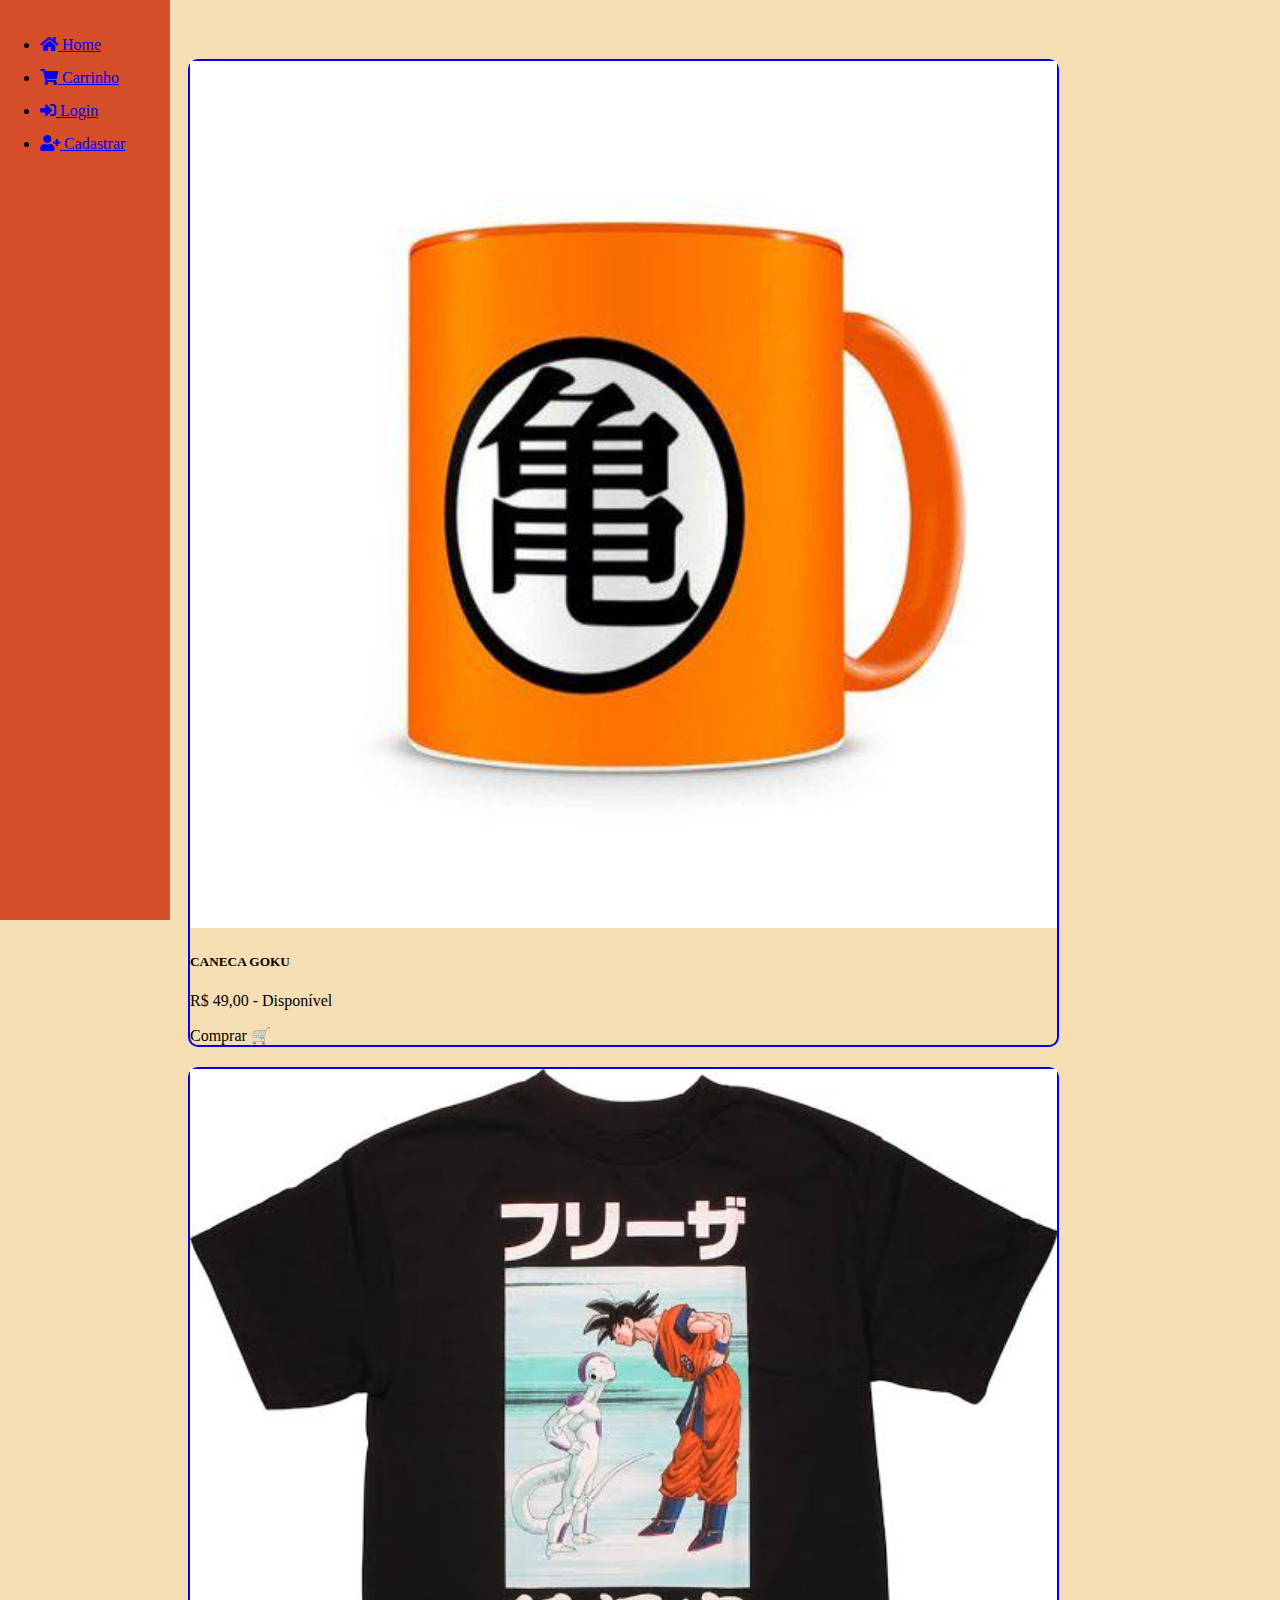
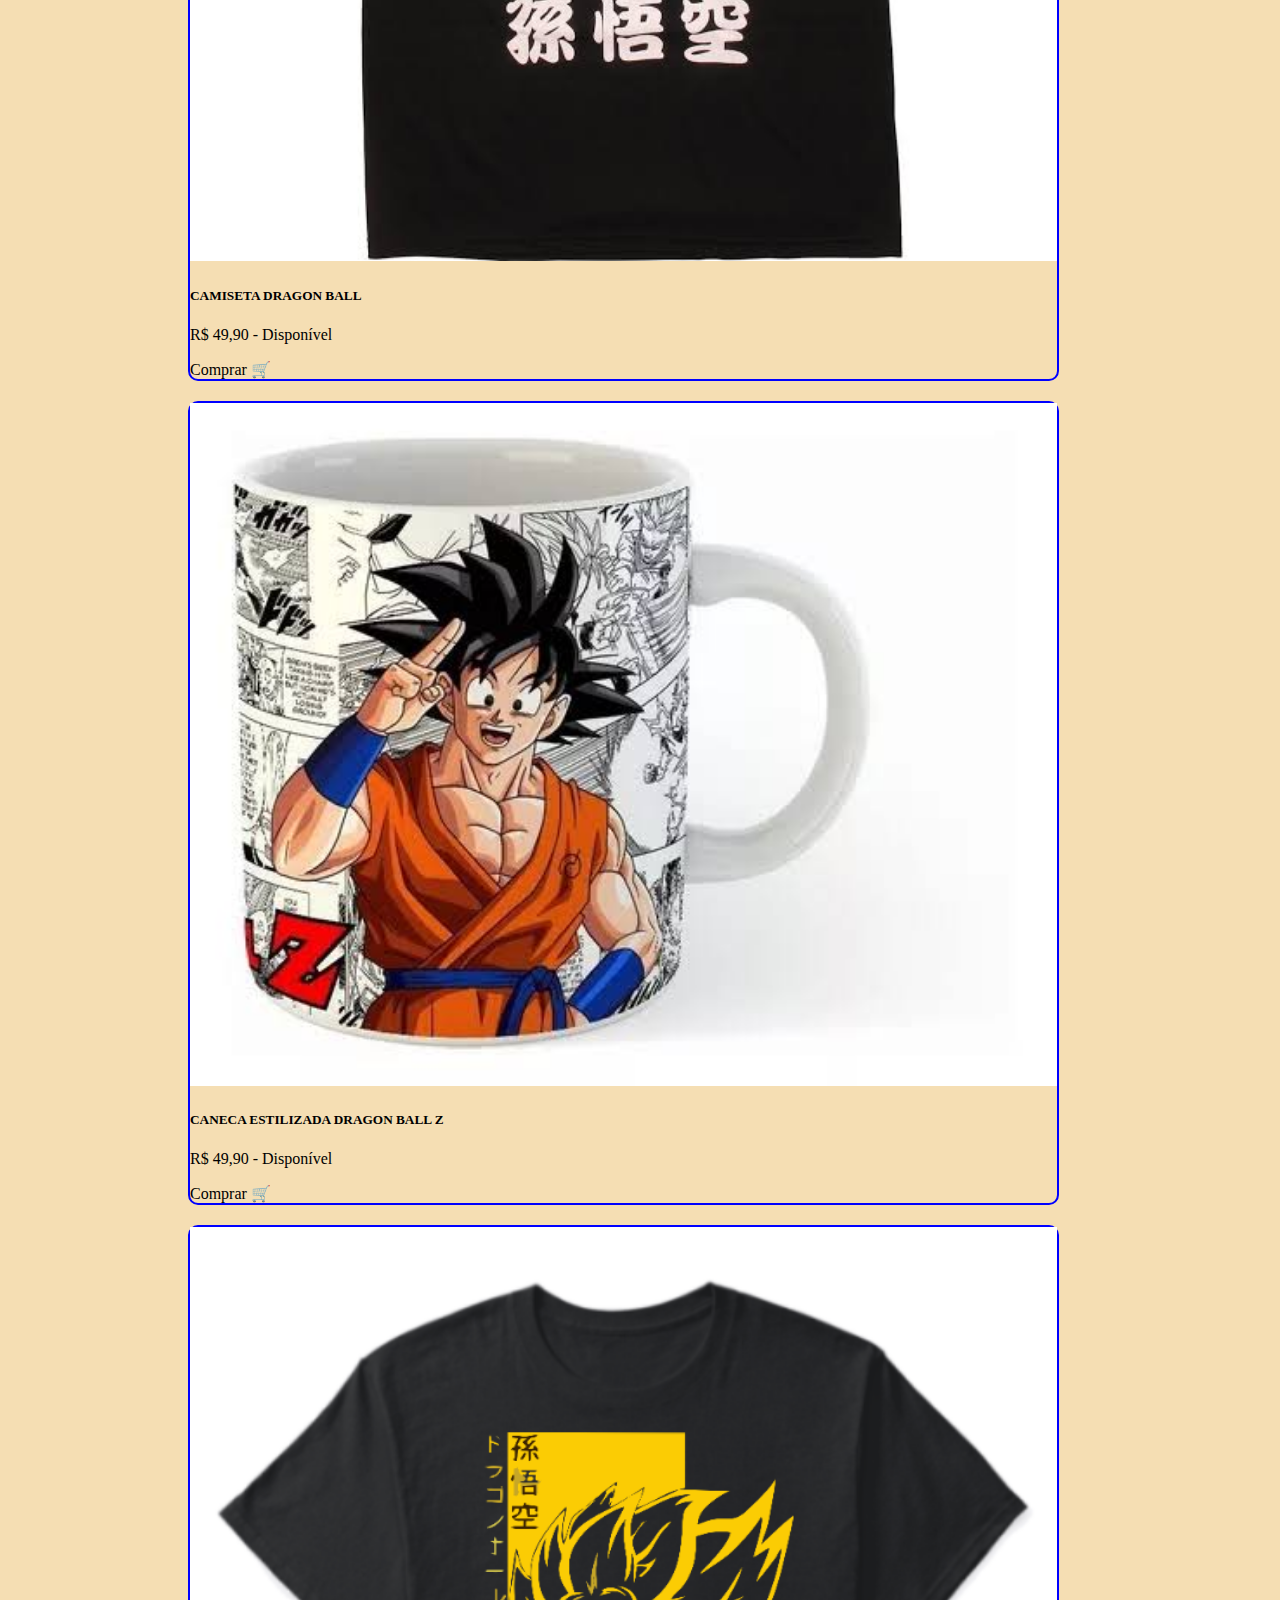
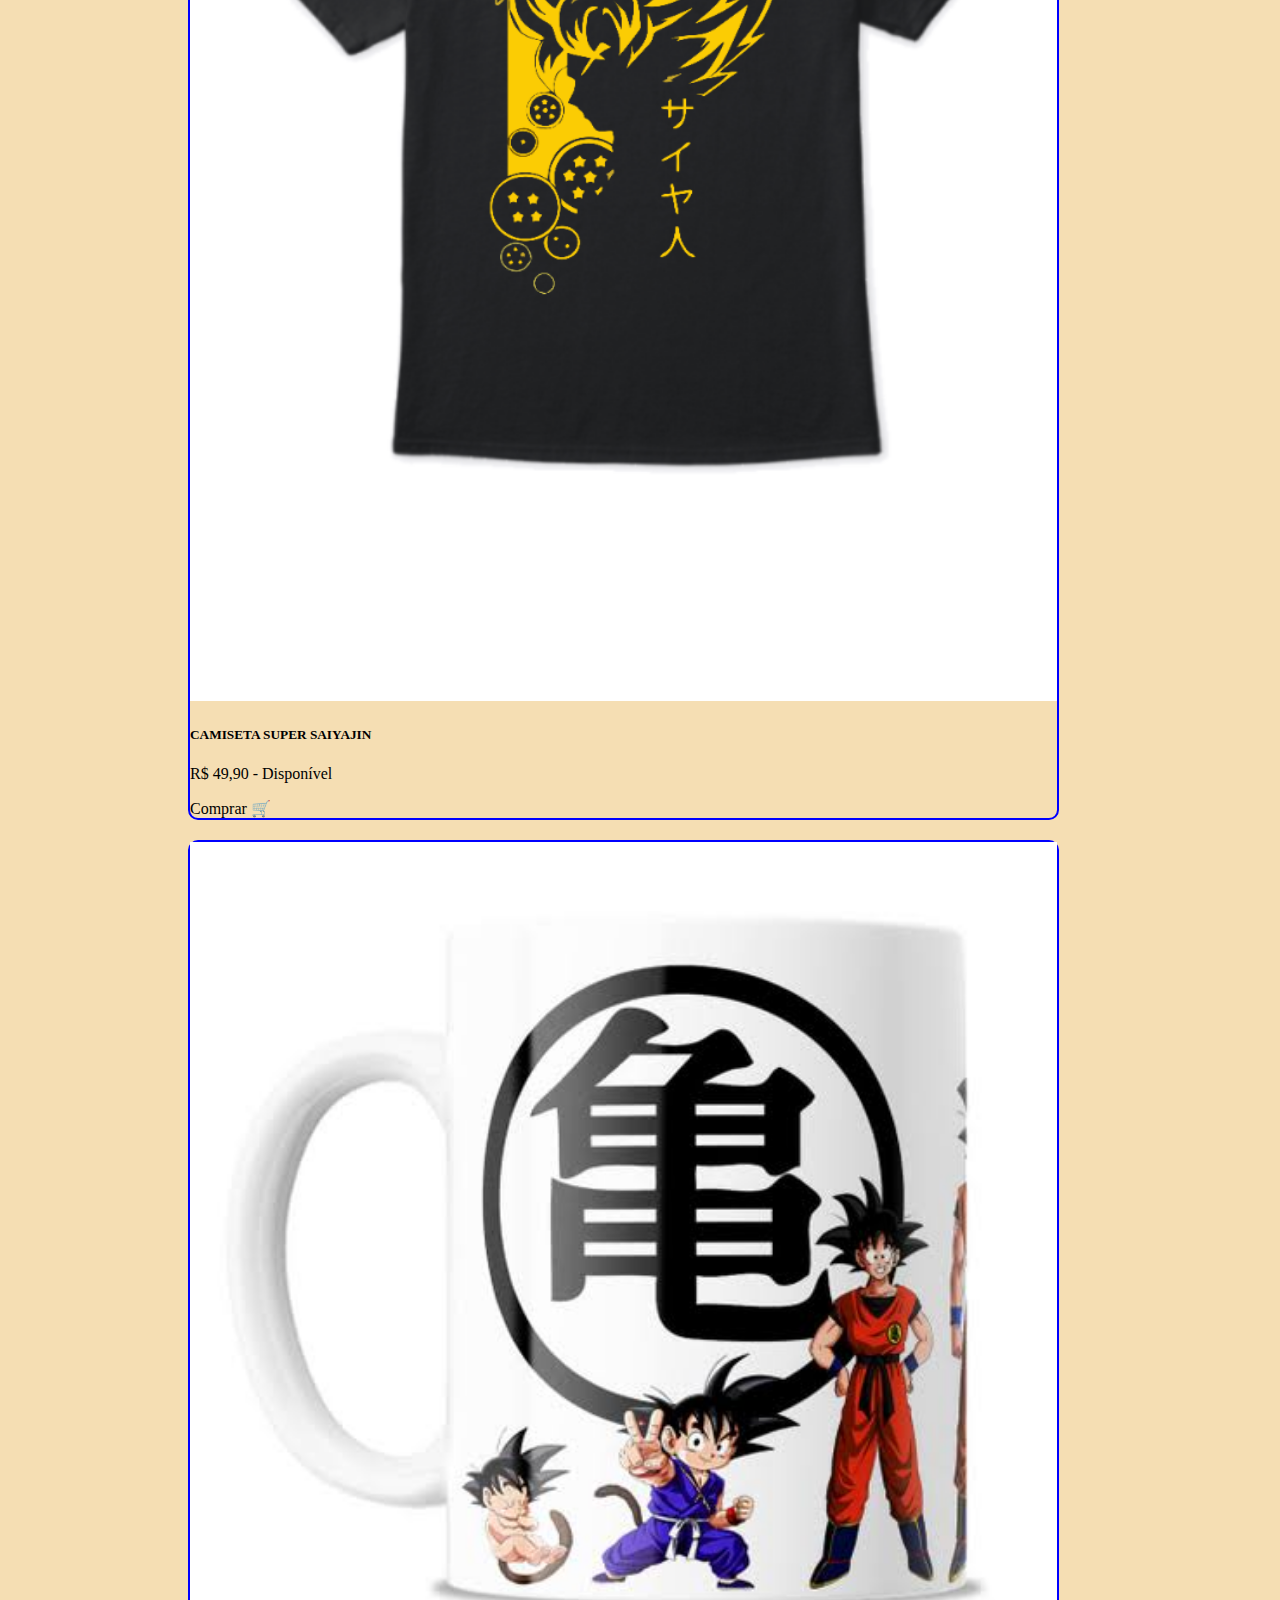
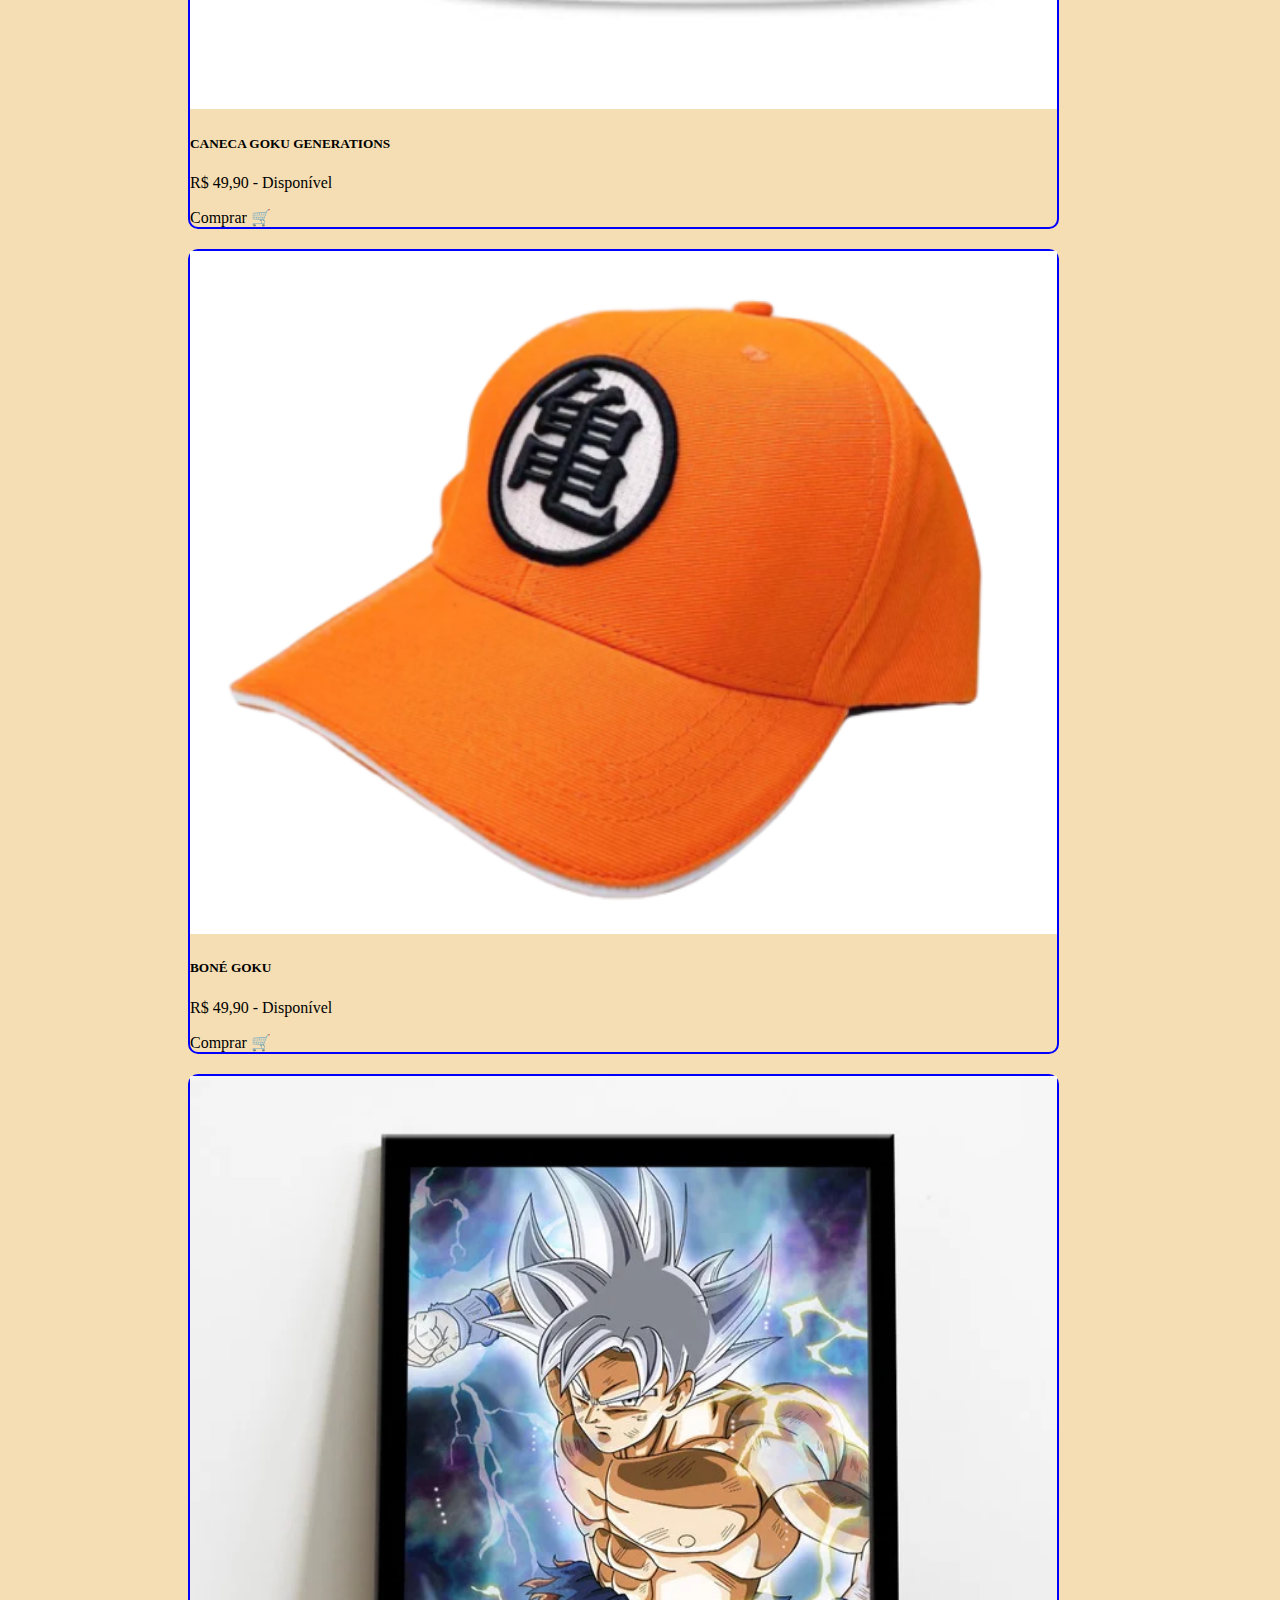
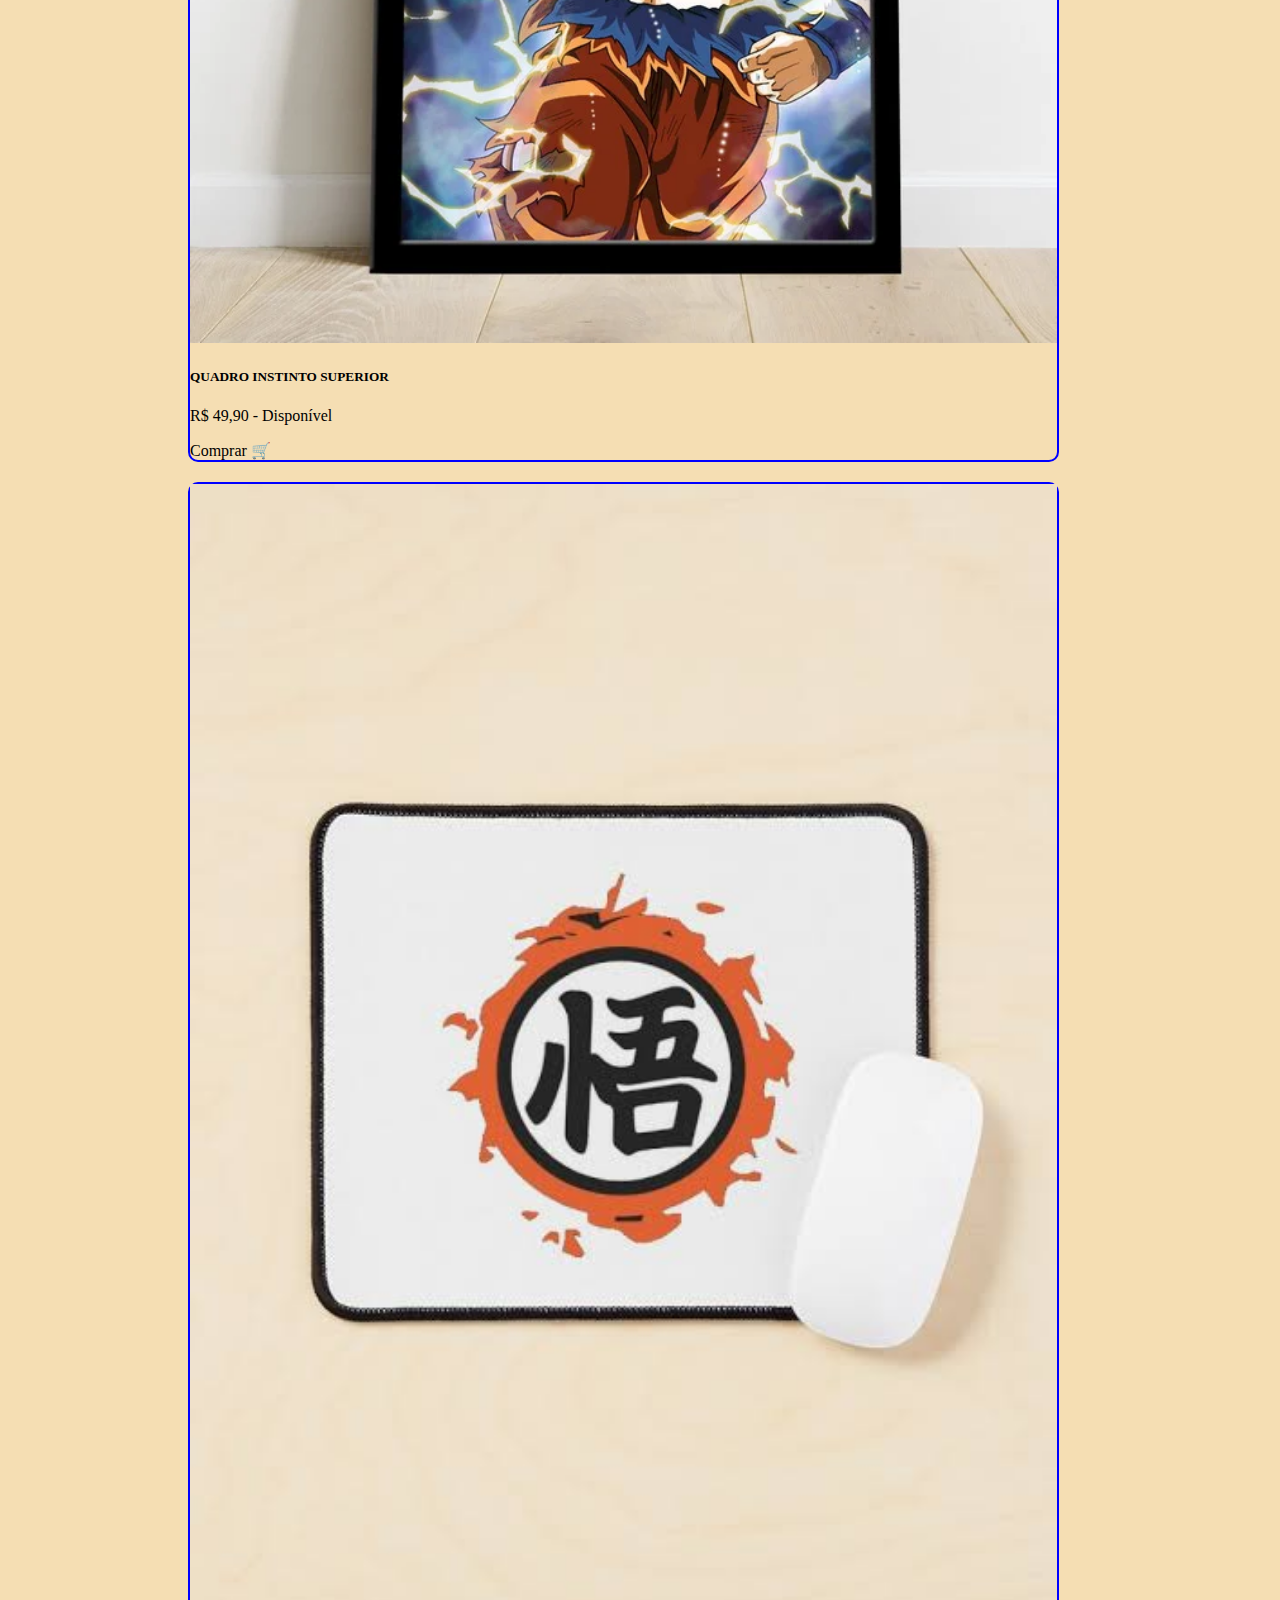
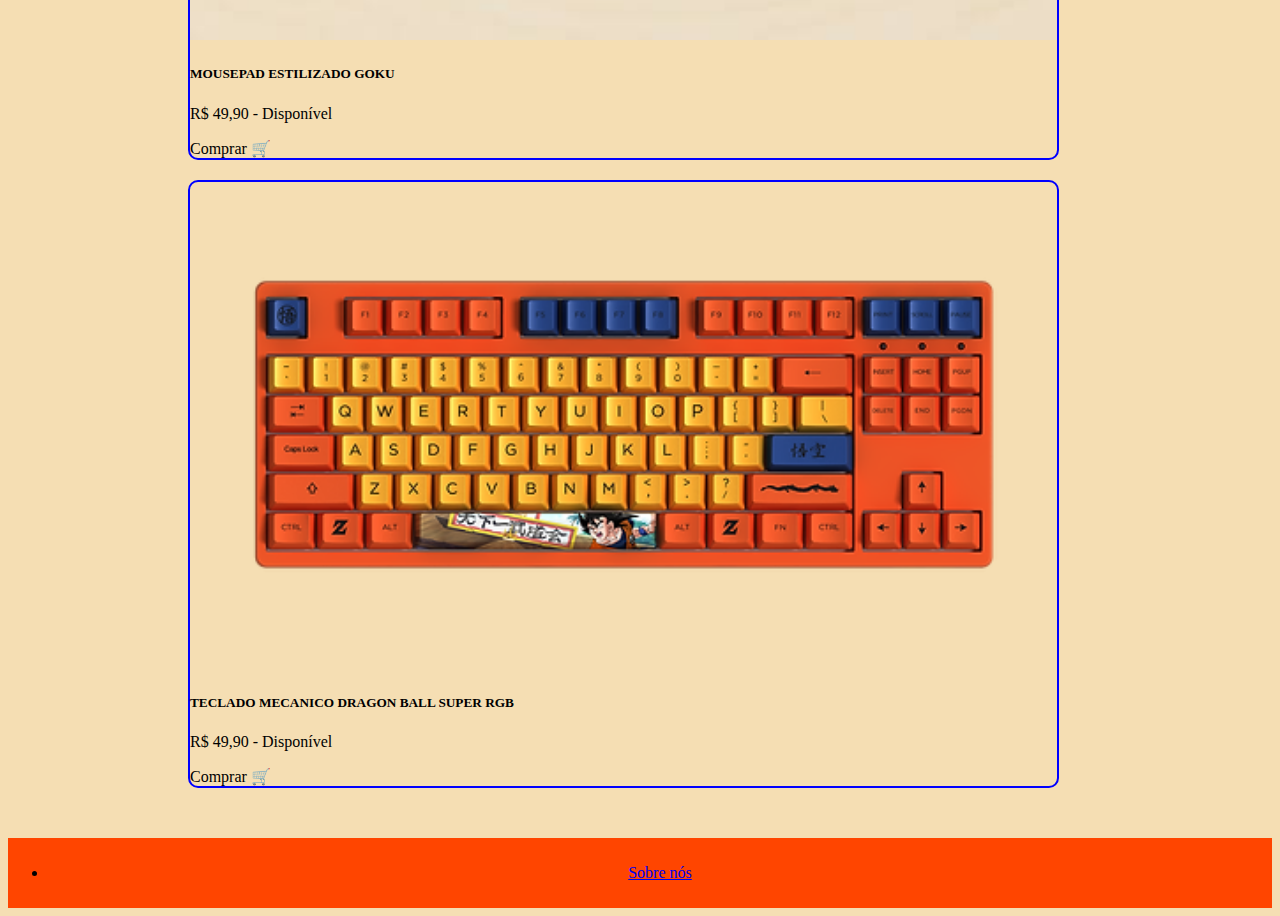
<file: index.html>
<!DOCTYPE html>
<html lang="pt-BR">

<head>
    <meta charset="UTF-8">
    <meta name="viewport" content="width=device-width, initial-scale=1.0">
    <meta name="description" content="Loja de produtos Dragon Ball com canecas, camisetas, quadros e mais itens exclusivos.">
    <meta name="keywords" content="dragon ball, caneca, camiseta, boné, anime">
    <title>Loja Super</title>

    <link rel="stylesheet" href="https://stackpath.bootstrapcdn.com/bootstrap/4.1.3/css/bootstrap.min.css"
        integrity="sha384-MCw98/SFnGE8fJT3GXwEOngsV7Zt27NXFoaoApmYm81iuXoPkFOJwJ8ERdknLPMO" crossorigin="anonymous">
    <link rel="stylesheet" href="assets/style.css">
    <!-- FontAwesome for icons -->
    <link href="https://cdnjs.cloudflare.com/ajax/libs/font-awesome/5.15.4/css/all.min.css" rel="stylesheet">

    <style>
        body {
            background-color: wheat;
            display: flex;
            flex-direction: column;
            min-height: 100vh;
        }

        .navbar {
            background-color: #d64d29;
            width: 170px;
            height: 100vh;
            position: fixed;
            top: 0;
            left: 0;
            padding-top: 20px;
            transition: all 0.3s;
            z-index: 1000;
        }

        .navbar .navbar-nav {
            flex-direction: column;
        }

        .navbar .navbar-nav .nav-item {
            margin: 15px 0;
        }

        .navbar-toggler {
            display: none;
        }

        .btn-danger:hover {
            background-color: #c82333;
            border-color: #bd2130;
        }

        .card {
            border: 2px solid blue;
            transition: transform 0.2s;
            width: 80%;
            margin-bottom: 20px;
            margin-right: 20px;
            transition: 0.2s;
        }

        .card:hover {
            transform: scale(1.05);
        }

        .card-img-top {
            width: 100%;
            /* A imagem ocupa toda a largura do card */
            height: auto;
            /* Mantém a proporção da imagem */
            object-fit: cover;
            /* Ajusta a imagem sem distorcer */
            transition: transform 0.2s;
            /* Transição suave na imagem */
        }

        .card:hover .card-img-top {
            transform: none;
            /* Garante que a imagem não tenha transformação no hover */
        }

        .container {
            margin-left: 180px;
            flex-grow: 1;
            padding-bottom: 30px;
        }

        /* Footer Styling */
        .footer {
            background-color: orangered;
            padding: 10px 0;
            text-align: center;
            margin-top: auto;
            width: 99, 9%;
        }

        @media (max-width: 768px) {
            .navbar {
                width: 100%;
                height: auto;
                position: relative;
            }

            .container {
                margin-left: 0;
            }

            .navbar-toggler {
                display: block;
            }

            .navbar-collapse {
                display: none;
            }

            .navbar-collapse.show {
                display: block;
            }
        }
    </style>
</head>

<body>

    <!-- Lateral Navbar -->
    <nav class="navbar navbar-expand-lg navbar-light">
        <button class="navbar-toggler" type="button" data-toggle="collapse" data-target="#navbarNav"
            aria-controls="navbarNav" aria-expanded="false" aria-label="Alternar navegação">
            <span class="navbar-toggler-icon"></span>
        </button>
        <div id="userWelcome" class="user-welcome"></div>  
        <div class="collapse navbar-collapse" id="navbarNav">
            <ul class="navbar-nav">
                <li class="nav-item active">
                    <a class="nav-link text-white" href="#"><i class="fas fa-home"></i> Home</a>
                </li>
                <li class="nav-item">
                    <a class="nav-link text-white" href="carrinho.html"><i class="fas fa-shopping-cart"></i>
                        Carrinho</a>
                </li>
                <li class="nav-item">
                    <a class="nav-link text-white" href="login.html"><i class="fas fa-sign-in-alt"></i> Login</a>
                </li>
                <li class="nav-item">
                    <a class="nav-link text-white" href="cadastro.html"><i class="fas fa-user-plus"></i> Cadastrar</a>
                </li>
            </ul>
        </div>
    </nav>
    <!-- Main Content -->
    <div class="container mt-4">
        <div class="row">
            <div class="col-sm">
                <div class="card mb-4">
                    <img src="assets/fig0.jpeg" class="card-img-top" alt="CANECA GOKU">
                    <div class="card-body">
                        <h5 class="card-title">CANECA GOKU</h5>
                        <p class="card-text">R$ 49,00 - Disponível</p>
                        <a id="1" class="btn btn-danger" onclick="comprar(id, 'CANECA GOKU', 49.00)">Comprar 🛒</a>
                    </div>
                </div>
            </div>
            <div class="col-sm">
                <div class="card mb-4">
                    <img src="assets/fig1.jpeg" class="card-img-top" alt="CAMISETA DRAGON BALL" loading ="lazy">
                    <div class="card-body">
                        <h5 class="card-title">CAMISETA DRAGON BALL</h5>
                        <p class="card-text">R$ 49,90 - Disponível</p>
                        <a id="2" class="btn btn-danger" onclick="comprar(id, 'CAMISETA DRAGON BALL', 49.90)">Comprar 🛒</a>
                    </div>
                </div>
            </div>
            <div class="col-sm">
                <div class="card mb-4">
                    <img src="assets/fig2.jpeg" class="card-img-top" alt="CANECA ESTILIZADA DRAGON BALL Z" loading ="lazy">
                    <div class="card-body">
                        <h5 class="card-title">CANECA ESTILIZADA DRAGON BALL Z</h5>
                        <p class="card-text">R$ 49,90 - Disponível</p>
                        <a id="3" class="btn btn-danger" onclick="comprar(id, 'CANECA ESTILIZADA DRAGON BALL Z', 49.90)">Comprar 🛒</a>
                    </div>
                </div>
            </div>
        </div>

        <div class="row">
            <div class="col-sm">
                <div class="card mb-4">
                    <img src="assets/fig4.png" class="card-img-top" alt="CAMISETA SUPER SAIYAJIN" loading ="lazy">
                    <div class="card-body">
                        <h5 class="card-title">CAMISETA SUPER SAIYAJIN</h5>
                        <p class="card-text">R$ 49,90 - Disponível</p>
                        <a id="4" class="btn btn-danger" onclick="comprar(id, 'CAMISETA SUPER SAIYAJIN', 49.90)">Comprar 🛒</a>
                    </div>
                </div>
            </div>
            <div class="col-sm">
                <div class="card mb-4">
                    <img src="assets/fig5.jpeg" class="card-img-top" alt="CANECA GOKU GENERATIONS" loading ="lazy" >
                    <div class="card-body">
                        <h5 class="card-title">CANECA GOKU GENERATIONS</h5>
                        <p class="card-text">R$ 49,90 - Disponível</p>
                        <a id="5" class="btn btn-danger" onclick="comprar(id, 'CANECA GOKU GENERATIONS', 49.90)">Comprar 🛒</a>
                    </div>
                </div>
            </div>
            <div class="col-sm">
                <div class="card mb-4">
                    <img src="assets/fig7.png" class="card-img-top" alt="BONÉ GOKU" loading ="lazy">
                    <div class="card-body">
                        <h5 class="card-title">BONÉ GOKU</h5>
                        <p class="card-text">R$ 49,90 - Disponível</p>
                        <a id="6" class="btn btn-danger" onclick="comprar(id, 'BONÉ GOKU', 49.90)">Comprar 🛒</a>
                    </div>
                </div>
            </div>
        </div>

        <div class="row">
            <div class="col-sm">
                <div class="card mb-4">
                    <img src="assets/fig8.webp" class="card-img-top" alt="QUADRO INSTINTO SUPERIOR" loading ="lazy">
                    <div class="card-body">
                        <h5 class="card-title">QUADRO INSTINTO SUPERIOR</h5>
                        <p class="card-text">R$ 49,90 - Disponível</p>
                        <a id="7" class="btn btn-danger" onclick="comprar(id, 'QUADRO INSTINTO SUPERIOR', 49.90)">Comprar 🛒</a>
                    </div>
                </div>
            </div>
            <div class="col-sm">
                <div class="card mb-4">
                    <img src="assets/fig6.jpeg" class="card-img-top" alt="MOUSEPAD ESTILIZADO GOKU" loading ="lazy">
                    <div class="card-body">
                        <h5 class="card-title">MOUSEPAD ESTILIZADO GOKU</h5>
                        <p class="card-text">R$ 49,90 - Disponível</p>
                        <a id="8" class="btn btn-danger" onclick="comprar(id, 'MOUSEPAD ESTILIZADO GOKU', 49.90)">Comprar 🛒</a>
                    </div>
                </div>
            </div>
            <div class="col-sm">
                <div class="card mb-4">
                    <img src="assets/fig9.webp" class="card-img-top"
                        alt="TECLADO MECANICO DRAGON BALL SUPER RGB, USB/BLUETOOTH" loading ="lazy">
                    <div class="card-body">
                        <h5 class="card-title">TECLADO MECANICO DRAGON BALL SUPER RGB</h5>
                        <p class="card-text">R$ 49,90 - Disponível</p>
                        <a id="9" class="btn btn-danger" onclick="comprar(id, 'TECLADO MECANICO DRAGON BALL', 49.90)">Comprar 🛒</a>
                    </div>
                </div>
            </div>
        </div>
    </div>

    <!-- Footer -->
    <footer class="footer">
        <ul class="nav justify-content-center">
            <li class="nav-item">
                <a class="nav-link text-white" href="sobrenos.html">Sobre nós</a>
            </li>
        </ul>
    </footer>

    <!-- Bootstrap and FontAwesome JS -->
    <script src="https://code.jquery.com/jquery-3.3.1.slim.min.js"
        integrity="sha384-q8i/X+965DzO0rT7abK41JStQIAqVgRVzpbzo5smXKp4YfRvH+8abtTE1Pi6jizo"
        crossorigin="anonymous"></script>
    <script src="https://cdnjs.cloudflare.com/ajax/libs/popper.js/1.14.3/umd/popper.min.js"
        integrity="sha384-ZMP7rVo3mIykV+2+9J3UJ46jBk0WLaUAdn689aCwoqbB" crossorigin="anonymous"></script>
    <script src="https://stackpath.bootstrapcdn.com/bootstrap/4.1.3/js/bootstrap.min.js"
        integrity="sha384-KJ3o2DKtIkvYIKBriWvh0g3tflFmwJqLVjFJsfZPaG2nPccN1p6zV+LmcdTw92la"
        crossorigin="anonymous"></script>

        <script src="compra.js"></script>
        <script src="login.js"></script>

</body>

</html>
</file>
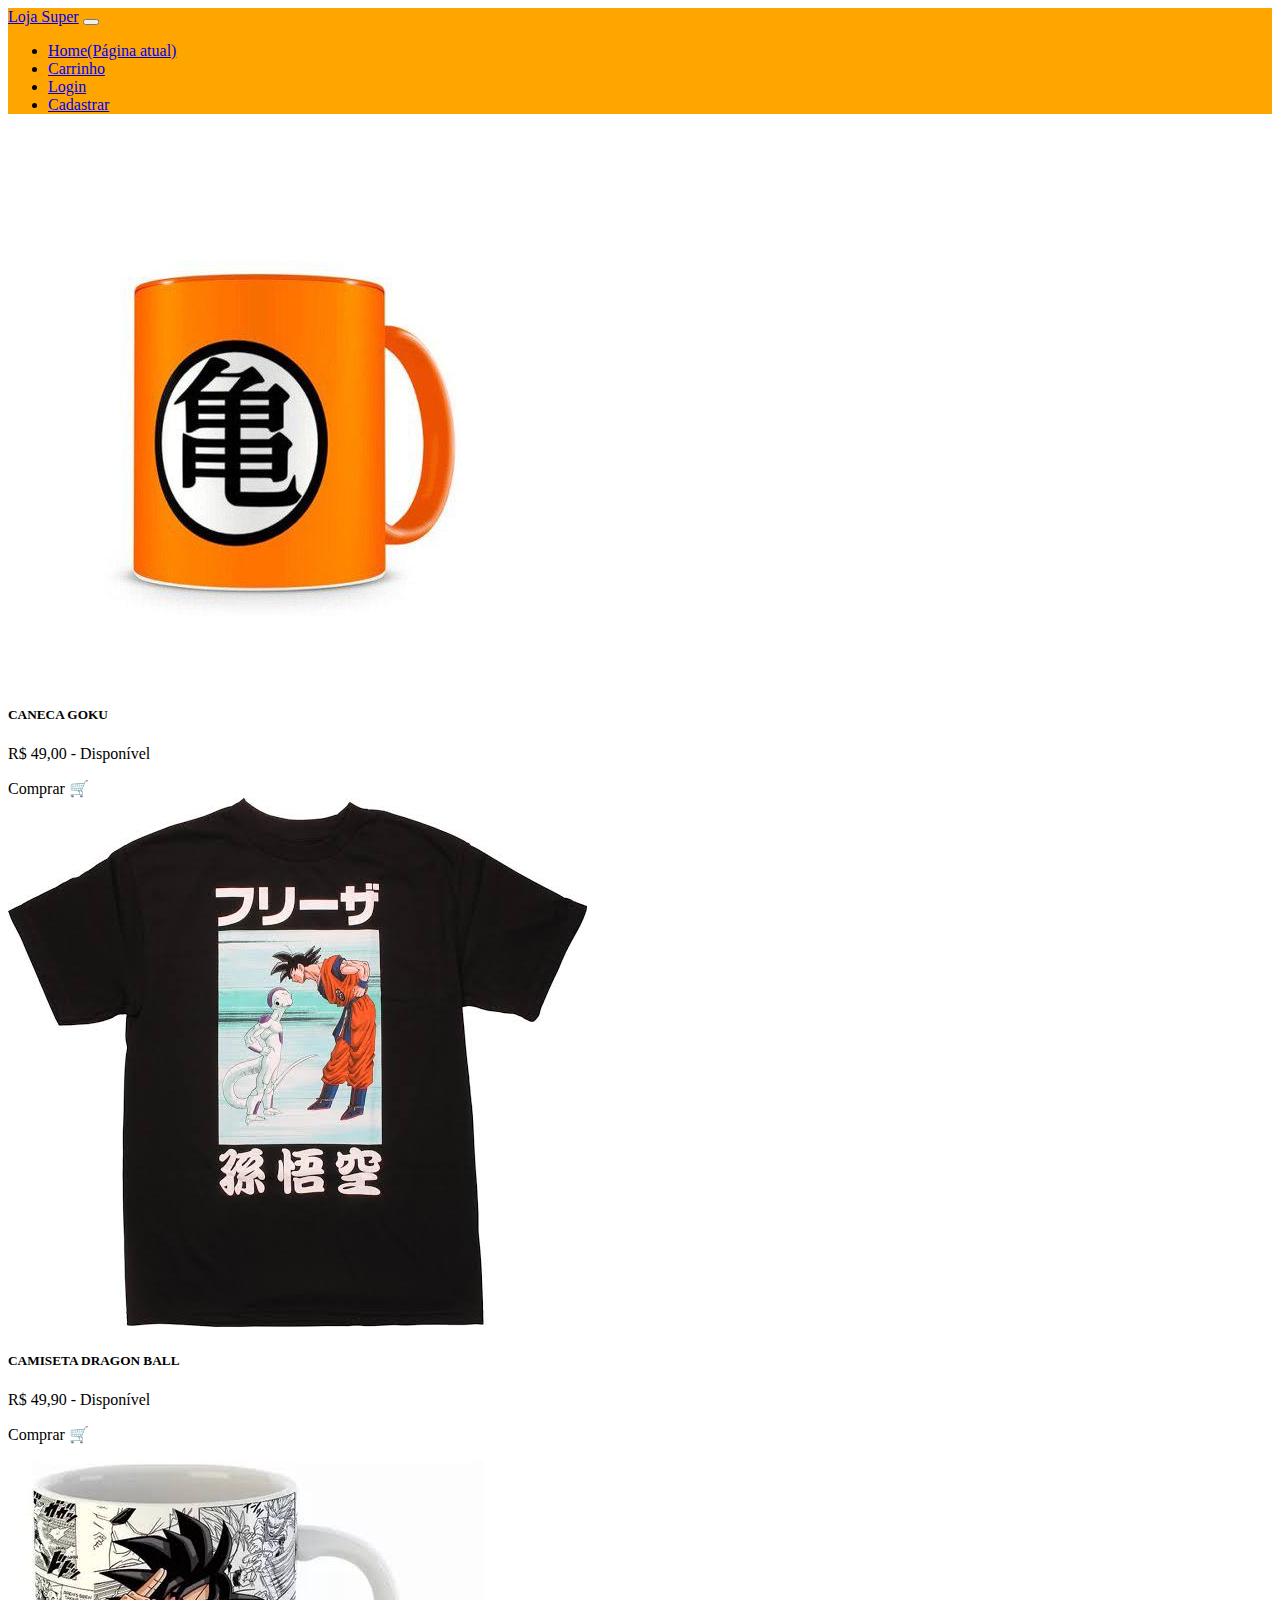
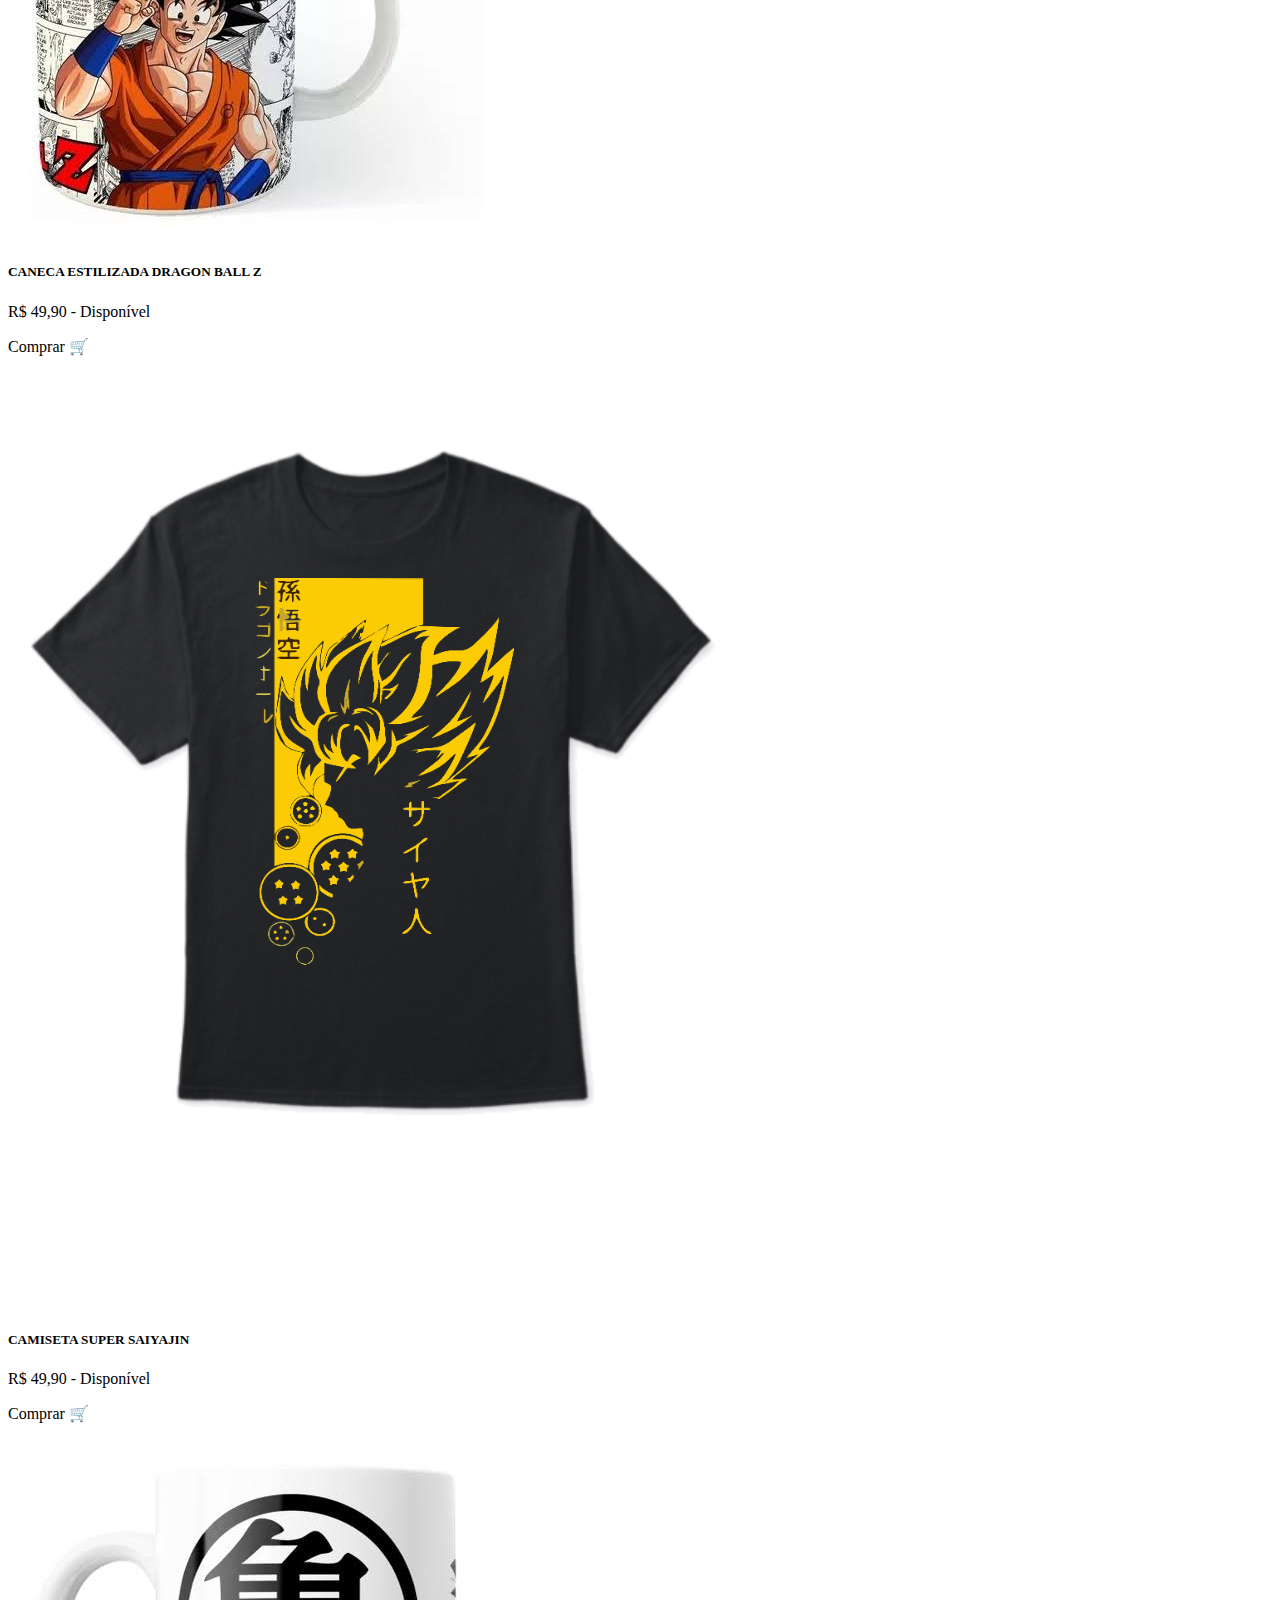
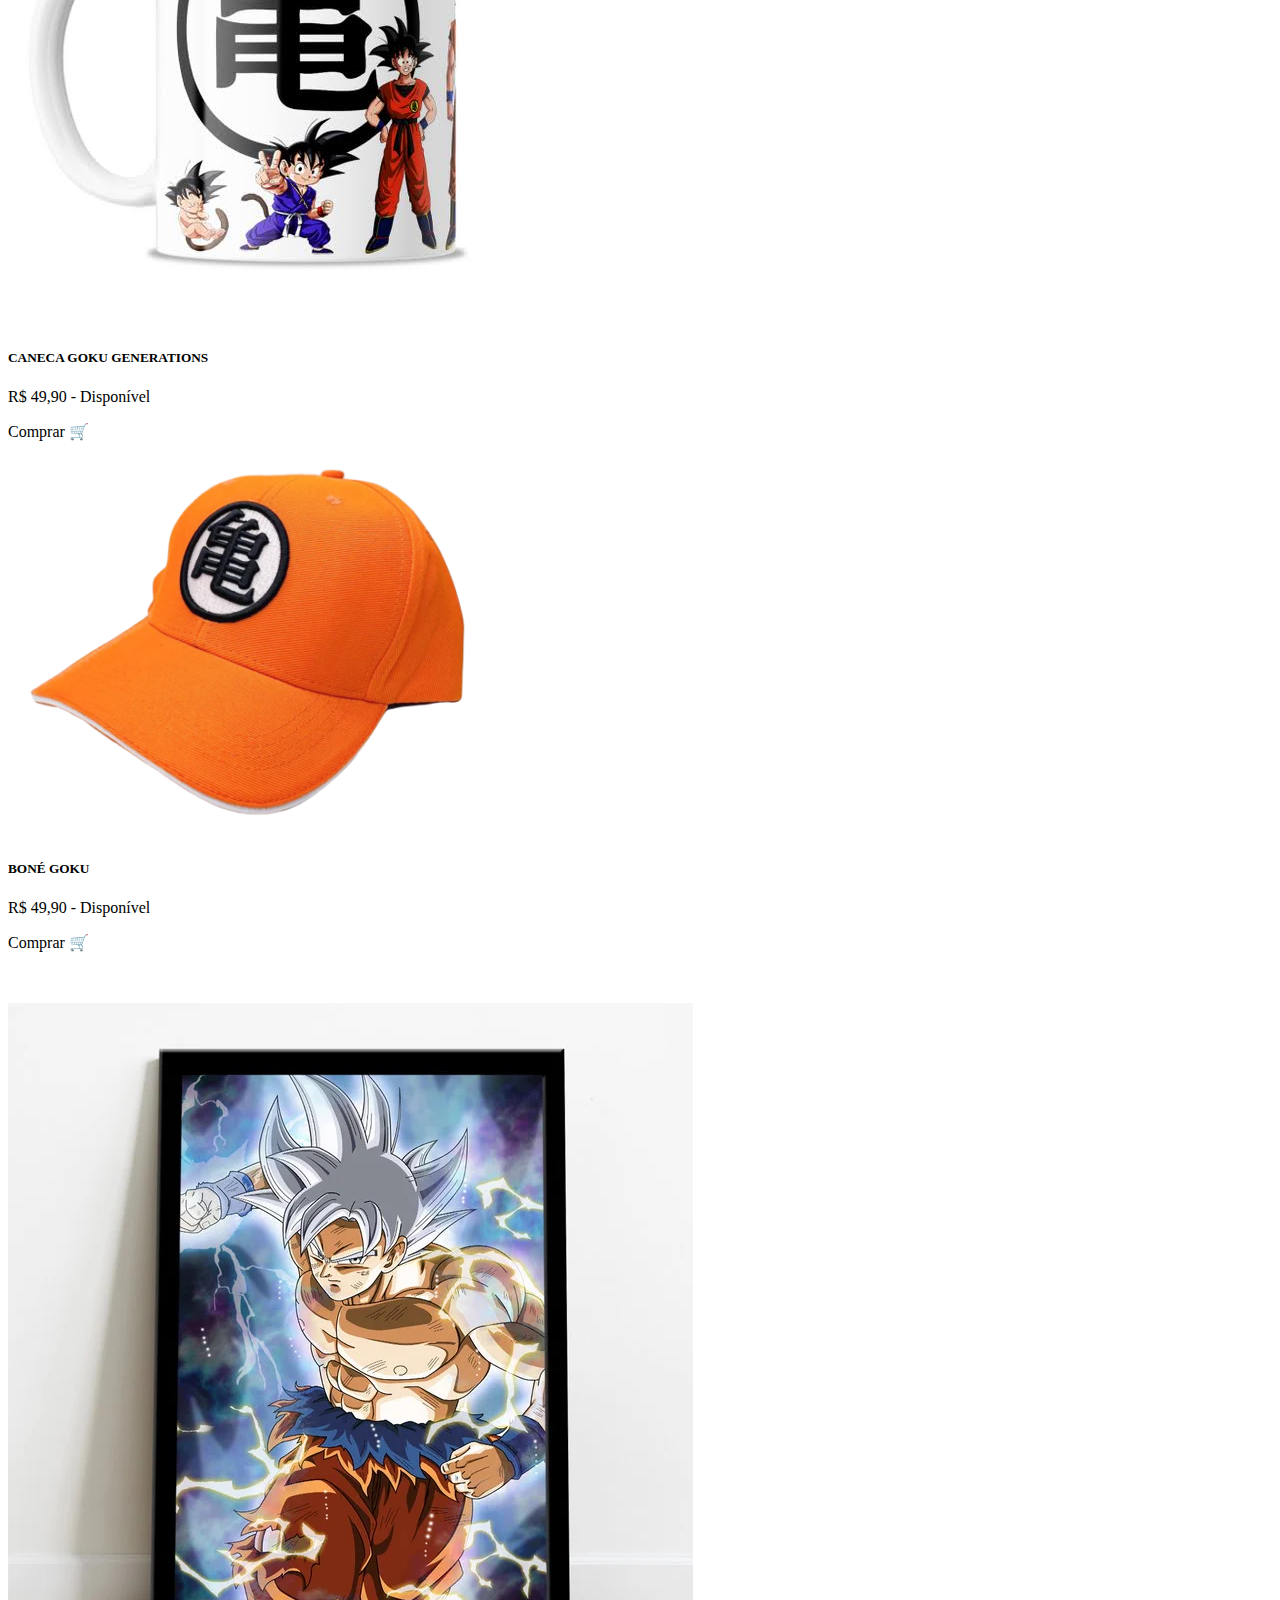
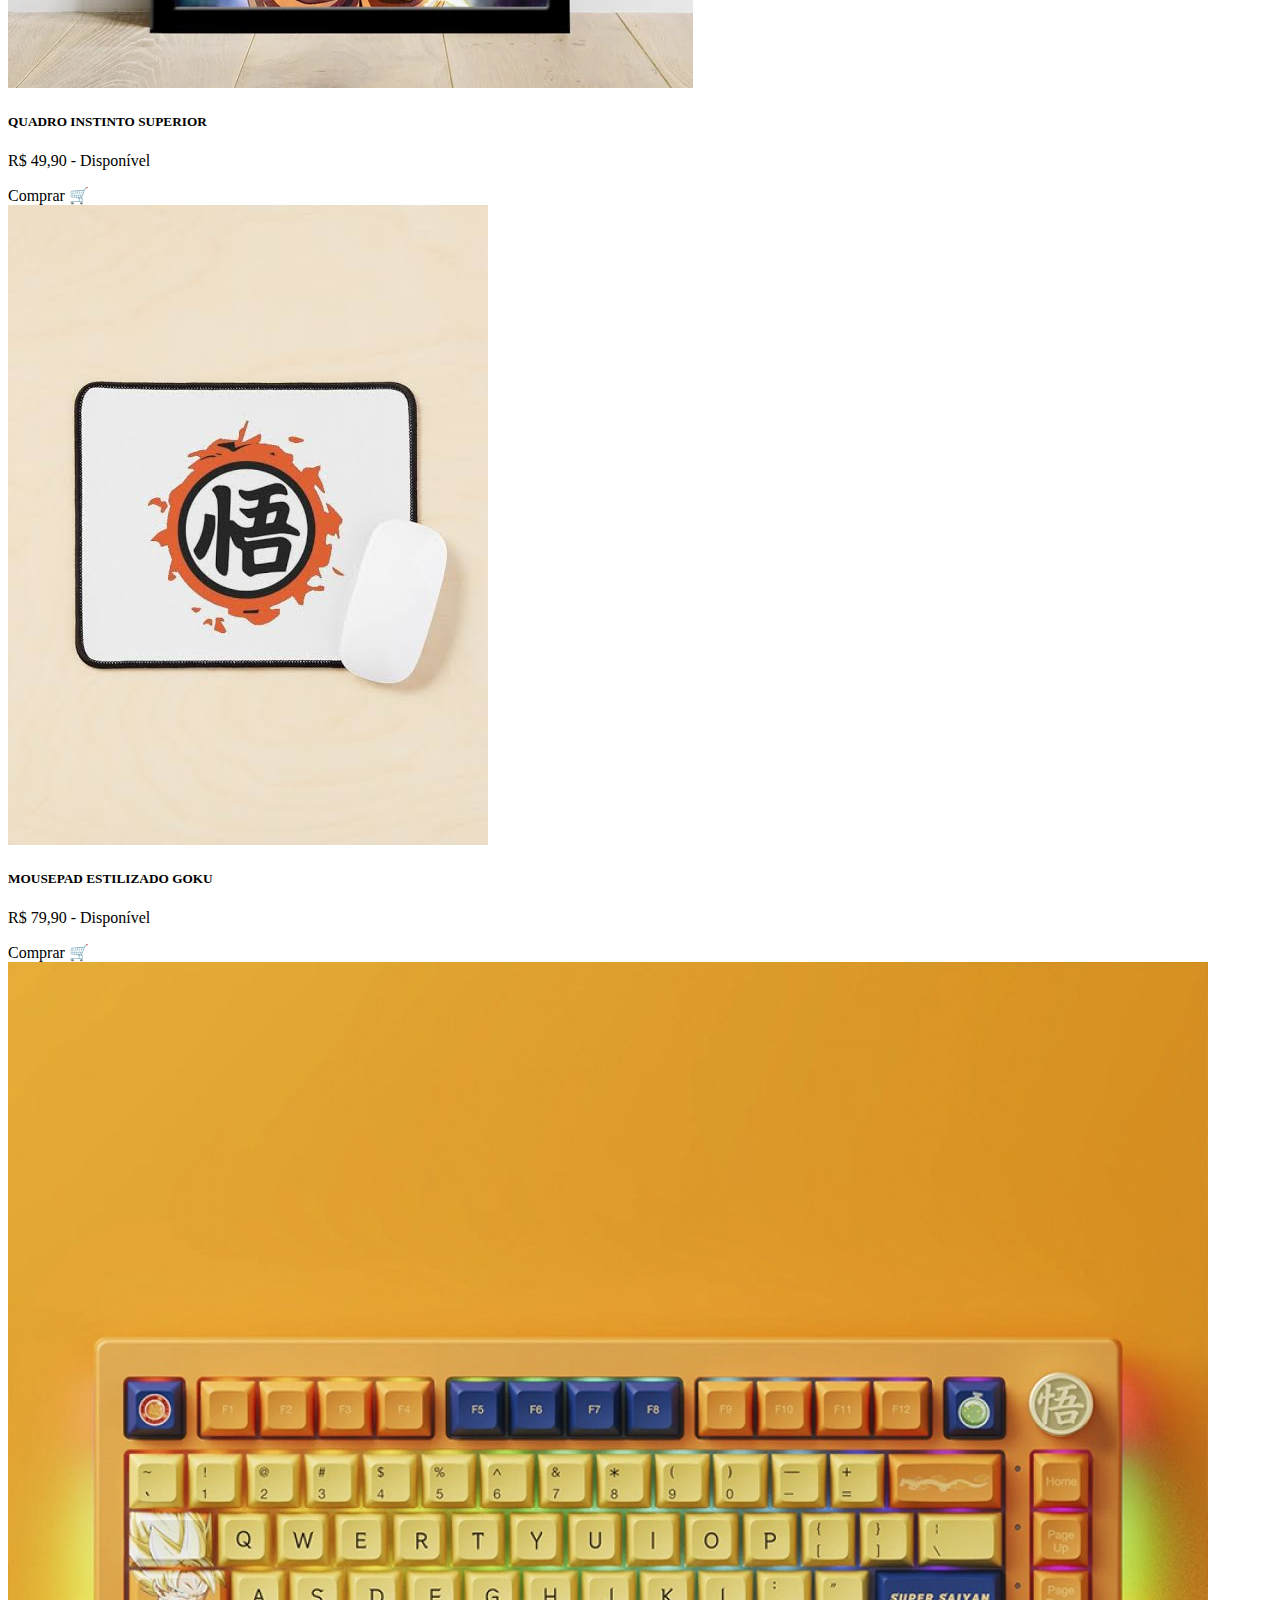
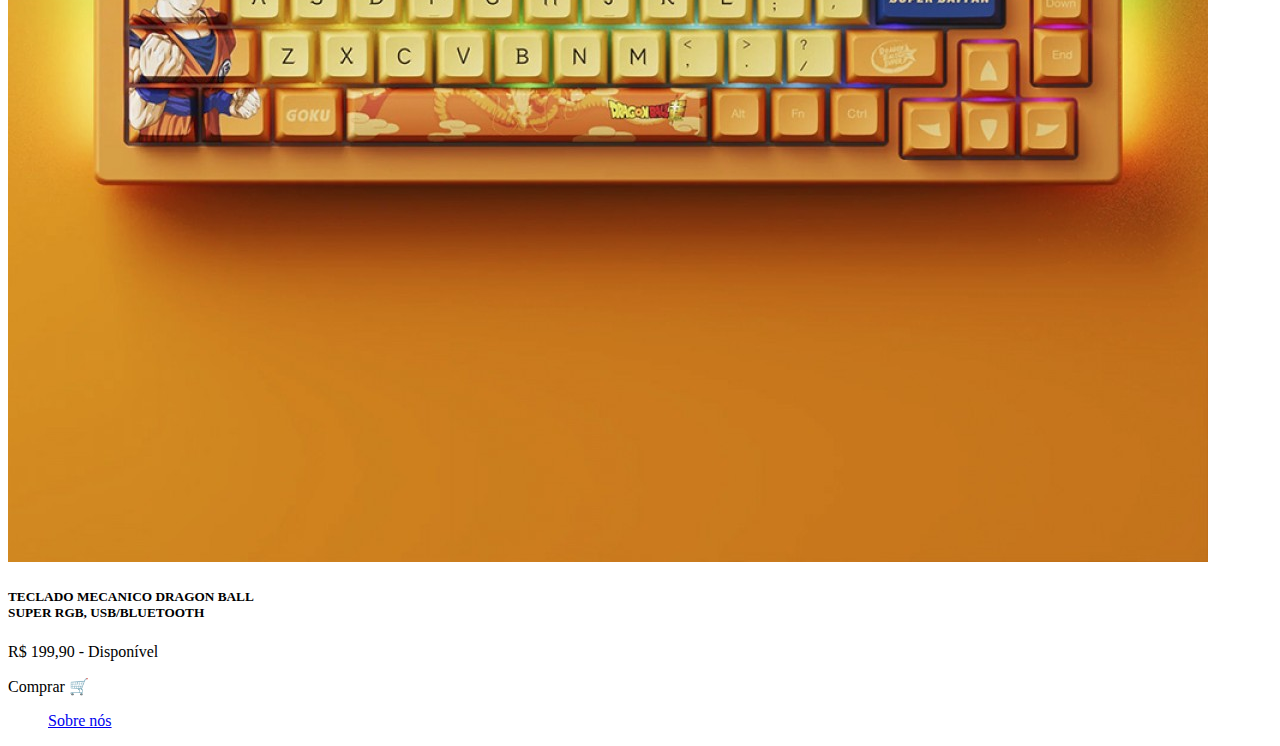
<file: Loja-DragonBall-DSM-InTeL/index.html>
<!DOCTYPE html>
<html lang="en">
<head>
    <meta charset="UTF-8">
    <meta name="viewport" content="width=device-width, initial-scale=1.0">
    <title>Loja dos Guri</title>

    <link rel="stylesheet" href="https://stackpath.bootstrapcdn.com/bootstrap/4.1.3/css/bootstrap.min.css" integrity="sha384-MCw98/SFnGE8fJT3GXwEOngsV7Zt27NXFoaoApmYm81iuXoPkFOJwJ8ERdknLPMO" crossorigin="anonymous">
    <link rel="stylesheet" href="assets/style.css">

    <!--Barra superior do site-->
    <nav class="navbar navbar-expand-lg navbar-light" style="background-color:  orange;">
        <a class="navbar-brand" href="#">Loja Super</a>
        <button class="navbar-toggler" type="button" data-toggle="collapse" data-target="#navbarNav" aria-controls="navbarNav" aria-expanded="false" aria-label="Alterna navegação">
          <span class="navbar-toggler-icon"></span>
        </button>
        <div class="collapse navbar-collapse" id="navbarNav">
          <ul class="navbar-nav">
            <li class="nav-item active">
              <a class="nav-link" href="#">Home<span class="sr-only">(Página atual)</span></a>
            </li>
            <li class="nav-item">
              <a class="nav-link" href="carrinho.html">Carrinho</a>
            </li>
            <li class="nav-item">
              <a class="nav-link" href="login.html">Login</a>
            </li>
            <li class="nav-item">
              <a class="nav-link" href="cadastro.html">Cadastrar</a>
            </li>
          </ul>
        </div>
      </nav>

</head>

<!--Corpo do arquivo-->
<body>

  <!--Tabela das roupas-->

  <div class="container">
    <div class="row">
      <div class="col-sm">
        <div class="card" style="width: 18rem;">
          <img src="assets/fig0.jpeg" class="card-img-top" alt="...">
          <div class="card-body">
            <h5 class="card-title">CANECA GOKU</h5>
            <p class="card-text">R$ 49,00 - Disponível</p>
            <a id="1" class="btn btn-danger" onclick="comprar(id)">Comprar 🛒</a>
          </div>
        </div>
      </div>
      <div class="col-sm">
        <div class="card" style="width: 18rem;">
          <img src="assets/fig1.jpeg" class="card-img-top" alt="...">
          <div class="card-body">
            <h5 class="card-title">CAMISETA DRAGON BALL</h5>
            <p class="card-text">R$ 49,90 - Disponível</p>
            <a id="2" class="btn btn-danger" onclick="comprar(id)">Comprar 🛒</a>
          </div>
        </div>
      </div>
      <div class="col-sm">
        <div class="card" style="width: 18rem;">
          <img src="assets/fig2.jpeg" class="card-img-top" alt="...">
          <div class="card-body">
            <h5 class="card-title">CANECA ESTILIZADA DRAGON BALL Z</h5>
            <p class="card-text">R$ 49,90 - Disponível</p>
            <a id="3" class="btn btn-danger" onclick="comprar(id)">Comprar 🛒</a>
          </div>
        </div>
      </div>
    </div>
  </div>

  <div class="container">
    <div class="row">
      <div class="col-sm">
        <div class="card" style="width: 18rem;">
          <img src="assets/fig4.png" class="card-img-top" alt="...">
          <div class="card-body">
            <h5 class="card-title">CAMISETA SUPER SAIYAJIN</h5>
            <p class="card-text">R$ 49,90 - Disponível</p>
            <a id="4" class="btn btn-danger" onclick="comprar(id)">Comprar 🛒</a>
          </div>
        </div>
      </div>
      <div class="col-sm">
        <div class="card" style="width: 18rem;">
          <img src="assets/fig5.jpeg" class="card-img-top" alt="...">
          <div class="card-body">
            <h5 class="card-title">CANECA GOKU GENERATIONS</h5>
            <p class="card-text">R$ 49,90 - Disponível</p>
            <a id="5" class="btn btn-danger" onclick="comprar(id)">Comprar 🛒</a>
          </div>
        </div>
      </div>
      <div class="col-sm">
        <div class="card" style="width: 18rem;">
          <img src="assets/fig7.png" class="card-img-top" alt="...">
          <div class="card-body">
            <h5 class="card-title">BONÉ GOKU</h5>
            <p class="card-text">R$ 49,90 - Disponível</p>
            <a id="6" class="btn btn-danger" onclick="comprar(id)">Comprar 🛒</a>
          </div>
        </div>
      </div>
    </div>
  </div>

  <div class="container">
    <div class="row">
      <div class="col-sm">
        <div class="card" style="width: 18rem;">
          <img src="assets/fig8.webp" class="card-img-top" alt="...">
          <div class="card-body">
            <h5 class="card-title">QUADRO INSTINTO SUPERIOR</h5>
            <p class="card-text">R$ 49,90 - Disponível</p>
            <a id="7" class="btn btn-danger" onclick="comprar(id)">Comprar 🛒</a>
          </div>
        </div>
      </div>
      <div class="col-sm">
        <div class="card" style="width: 18rem;">
          <img src="assets/fig6.jpeg" class="card-img-top" alt="...">
          <div class="card-body">
            <h5 class="card-title">MOUSEPAD ESTILIZADO GOKU</h5>
            <p class="card-text">R$ 79,90 - Disponível</p>
            <a id="8" class="btn btn-danger" onclick="comprar(id)">Comprar 🛒</a>
          </div>
        </div>
      </div>
      <div class="col-sm">
        <div class="card" style="width: 18rem;">
          <img src="assets/fig9.jpg" class="card-img-top" alt="...">
          <div class="card-body">
            <h5 class="card-title">TECLADO MECANICO DRAGON BALL SUPER RGB, USB/BLUETOOTH </h5>
            <p class="card-text">R$ 199,90 - Disponível</p>
            <a id="9" class="btn btn-danger" onclick="comprar(id)">Comprar 🛒</a>
          </div>
        </div>
      </div>
    </div>
  </div>

  <!--JavaScript do Bootstrap-->
  <script src="https://code.jquery.com/jquery-3.3.1.slim.min.js" integrity="sha384-q8i/X+965DzO0rT7abK41JStQIAqVgRVzpbzo5smXKp4YfRvH+8abtTE1Pi6jizo" crossorigin="anonymous"></script>
  <script src="https://cdnjs.cloudflare.com/ajax/libs/popper.js/1.14.3/umd/popper.min.js" integrity="sha384-ZMP7rVo3mIykV+2+9J3UJ46jBk0WLaUAdn689aCwoqbBJiSnjAK/l8WvCWPIPm49" crossorigin="anonymous"></script>
  <script src="https://stackpath.bootstrapcdn.com/bootstrap/4.1.3/js/bootstrap.min.js" integrity="sha384-ChfqqxuZUCnJSK3+MXmPNIyE6ZbWh2IMqE241rYiqJxyMiZ6OW/JmZQ5stwEULTy" crossorigin="anonymous"></script>
  <script src="compra.js"></script>  
</body>



<footer>

  <ul class="nav justify-content-center">
    <a class="nav-link active" href="sobrenos.html">Sobre nós</a>
  </ul>

</footer>
</html>
</file>
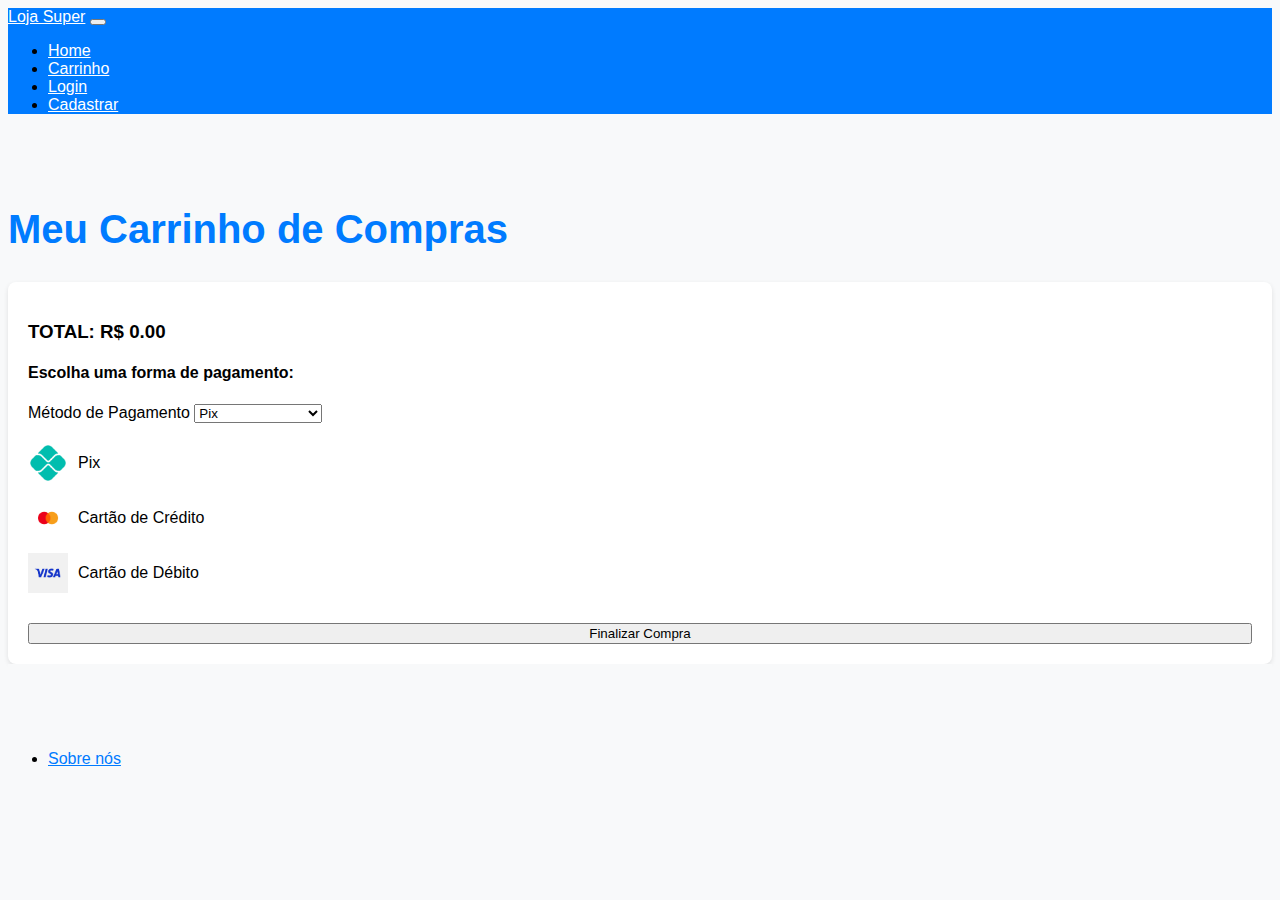
<file: carrinho.html>
<!DOCTYPE html>
<html lang="en">
<head>
    <meta charset="UTF-8">
    <meta name="viewport" content="width=device-width, initial-scale=1.0">
    <title>Loja Super - Carrinho de Compras</title>
    <link rel="stylesheet" href="https://stackpath.bootstrapcdn.com/bootstrap/4.1.3/css/bootstrap.min.css" integrity="sha384-MCw98/SFnGE8fJT3GXwEOngsV7Zt27NXFoaoApmYm81iuXoPkFOJwJ8ERdknLPMO" crossorigin="anonymous">
    <link rel="stylesheet" href="assets/style.css">
    <style>
        
        body {
            background-color: #f8f9fa;
            font-family: 'Arial', sans-serif;
        }

        .navbar {
            background-color: #007bff;
        }

        .navbar-brand, .nav-link {
            color: #fff !important;
        }

        /* Título */
        h1 {
            color: #007bff;
            font-size: 2.5rem;
            margin-bottom: 30px;
        }

        .jumbotron {
            background-color: #fff;
            border-radius: 8px;
            box-shadow: 0 2px 5px rgba(0, 0, 0, 0.1);
            padding: 30px;
            margin-top: 30px;
        }

        .total-container {
            background-color: #fff;
            border-radius: 8px;
            padding: 20px;
            box-shadow: 0 2px 5px rgba(0, 0, 0, 0.1);
            margin-top: 20px;
        }

        .btn-payment {
            margin-top: 15px;
            width: 100%;
        }

        .list-group-item {
            background-color: #fff;
            border: 1px solid #ddd;
            border-radius: 5px;
            margin-bottom: 10px;
        }

        .footer {
            background-color: #f8f9fa;
            padding: 20px 0;
        }

        .footer .nav-link {
            color: #007bff !important;
        }

        /* Estilo do seletor de pagamento */
        .payment-method {
            display: flex;
            align-items: center;
            margin-bottom: 15px;
        }

        .payment-method img {
            margin-right: 10px;
            width: 40px;
        }
        
        .form-group {
            margin-bottom: 20px;
        }
    </style>
</head>
<body onload="atualizar_carrinho()">
    <!-- Navbar -->
    <nav class="navbar navbar-expand-lg navbar-dark">
        <a class="navbar-brand" href="#">Loja Super</a>
        <button class="navbar-toggler" type="button" data-toggle="collapse" data-target="#navbarNav" aria-controls="navbarNav" aria-expanded="false" aria-label="Alterna navegação">
            <span class="navbar-toggler-icon"></span>
        </button>
        <div class="collapse navbar-collapse" id="navbarNav">
            <ul class="navbar-nav ml-auto">
                <li class="nav-item">
                    <a class="nav-link" href="index.html">Home</a>
                </li>
                <li class="nav-item active">
                    <a class="nav-link" href="#">Carrinho</a>
                </li>
                <li class="nav-item">
                    <a class="nav-link" href="login.html">Login</a>
                </li>
                <li class="nav-item">
                    <a class="nav-link" href="cadastro.html">Cadastrar</a>
                </li>
            </ul>
        </div>
    </nav>

    <!-- Main Content -->
    <div class="container mt-4">
        <h1 class="text-center">Meu Carrinho de Compras</h1>

        <!-- Lista de Itens no Carrinho -->
        <div id="lista-carrinho" class="list-group mb-4">
            <!-- Itens do carrinho serão adicionados dinamicamente aqui -->
        </div>

        <!-- Total e Opções de Pagamento -->
        <div class="total-container">
            <h3 id="total" class="text-center">TOTAL: R$ 0,00</h3>

            <h4>Escolha uma forma de pagamento:</h4>

            <div class="form-group">
                <label for="metodoPagamento">Método de Pagamento</label>
                <select class="form-control" id="metodoPagamento">
                    <option value="pix">Pix</option>
                    <option value="cartaoCredito">Cartão de Crédito</option>
                    <option value="cartaoDebito">Cartão de Débito</option>
                </select>
            </div>

            <div class="payment-method">
                <img src="assets/pix.png">
                <span>Pix</span>
            </div>
            <div class="payment-method">
                <img src="assets/mcard.png">
                <span>Cartão de Crédito</span>
            </div>
            <div class="payment-method">
                <img src="assets/visa.png">
                <span>Cartão de Débito</span>
            </div>

            <button class="btn btn-primary btn-lg btn-payment" onclick="finalizar_compra()">Finalizar Compra</button>
        </div>
    </div>

    <!-- Footer -->
    <footer class="footer">
        <div class="container text-center">
            <ul class="nav justify-content-center">
                <li class="nav-item">
                    <a class="nav-link" href="sobrenos.html">Sobre nós</a>
                </li>
            </ul>
        </div>
    </footer>

    <!-- JavaScript -->
    <script src="https://code.jquery.com/jquery-3.3.1.slim.min.js" integrity="sha384-q8i/X+965DzO0rT7abK41JStQIAqVgRVzpbzo5smXKp4YfRvH+8abtTE1Pi6jizo" crossorigin="anonymous"></script>
    <script src="https://cdnjs.cloudflare.com/ajax/libs/popper.js/1.14.3/umd/popper.min.js" integrity="sha384-ZMP7rVo3mIykV+2+9J3UJ46jBk0WLaUAdn689aCwoqbBJiSnjAK/l8WvCWPIPm49" crossorigin="anonymous"></script>
    <script src="https://stackpath.bootstrapcdn.com/bootstrap/4.1.3/js/bootstrap.min.js" integrity="sha384-ChfqqxuZUCnJSK3+MXmPNIyE6ZbWh2IMqE241rYiqJxyMiZ6OW/JmZQ5stwEULTy" crossorigin="anonymous"></script>

    <!-- Seu script de compra -->
    <script src="compra.js"></script>
</body>
</html>
</file>
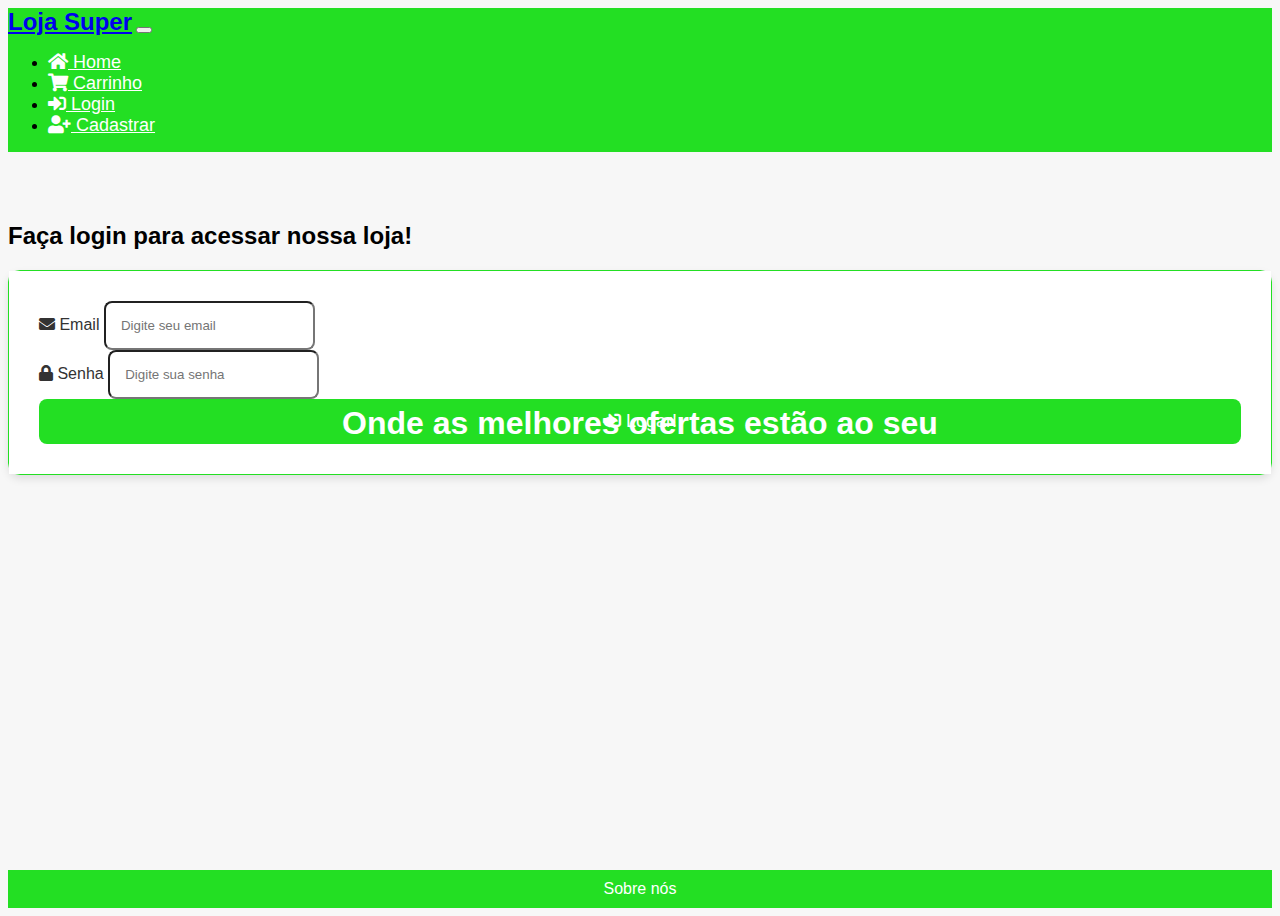
<file: login.html>
<!DOCTYPE html>
<html lang="pt-BR">
<head>
    <meta charset="UTF-8">
    <meta name="viewport" content="width=device-width, initial-scale=1.0">
    <title>Loja Super - Login</title>
    
    <!-- CDN do Bootstrap e Font Awesome -->
    <link rel="stylesheet" href="https://stackpath.bootstrapcdn.com/bootstrap/4.1.3/css/bootstrap.min.css" integrity="sha384-MCw98/SFnGE8fJT3GXwEOngsV7Zt27NXFoaoApmYm81iuXoPkFOJwJ8ERdknLPMO" crossorigin="anonymous">
    <link rel="stylesheet" href="https://cdnjs.cloudflare.com/ajax/libs/font-awesome/5.15.3/css/all.min.css"> <!-- Font Awesome -->
    <link rel="stylesheet" href="assets/style.css">

    <style>
body {
    background-color: #f7f7f7;
    font-family: 'Arial', sans-serif;
    display: flex;
    flex-direction: column;
    min-height: 100vh; /* Faz com que o body ocupe pelo menos 100% da altura da tela */
}

.navbar {
    background-color: rgb(35, 223, 35);
}

.navbar-brand {
    font-size: 24px;
    font-weight: bold;
}

.navbar-nav .nav-link {
    font-size: 18px;
    color: white !important;
}

.navbar-nav .nav-link:hover {
    color: #000 !important;
}

.card {
    border: 1px solid rgb(35, 223, 35);
    border-radius: 12px;
    box-shadow: 0 4px 8px rgba(0, 0, 0, 0.1);
}

.card-body {
    background: #FFF;
    padding: 30px;
}

.card-title {
    font-size: 28px;
    font-weight: bold;
    text-align: center;
    margin-bottom: 20px;
    color: #FF5722;
}

.form-group label {
    font-size: 16px;
    color: #333;
}
.background-image {
    background-image: url('https://source.unsplash.com/1600x900/?shopping,store'); 
    background-size: cover;
    background-position: center;
    height: 100vh;
    filter: blur(8px); /* Remover ou comentar esta linha */
    position: absolute;
    top: 0;
    left: 0;
    width: 100%;
    z-index: -1;
}


.form-control {
    border-radius: 8px;
    padding: 15px;
}

.btn {
    background-color: rgb(35, 223, 35);
    border: none;
    color: white;
    border-radius: 8px;
    padding: 12px;
    width: 100%;
    font-size: 18px;
    transition: background-color 0.3s ease;
}

.btn:hover {
    background-color: rgb(7, 179, 7);
}

.footer {
    background-color: rgb(35, 223, 35);
    color: white;
    padding: 10px 0;
    text-align: center;
    margin-top: auto; /* Isso garante que o footer vai para o fundo da página */
    z-index: 1000;
}

.footer a {
    color: white;
    text-decoration: none;
    font-size: 16px;
}

.footer a:hover {
    text-decoration: underline;
}

.background-image {
    background-image: url('https://source.unsplash.com/1600x900/?shopping,store'); 
    background-size: cover;
    background-position: center;
    height: 100vh;
    filter: blur(8px);
    position: absolute;
    top: 0;
    left: 0;
    width: 100%;
    z-index: -1;
}

.welcome-text {
    text-align: center;
    color: white;
    position: absolute;
    top: 30%;
    left: 50%;
    transform: translateX(-50%);
    font-size: 32px;
    font-weight: bold;
}

    </style>

</head>

<body>

    <!-- Imagem de fundo -->
    <div class="background-image"></div>

    <!-- Texto de boas-vindas -->
    <div class="welcome-text">
        <h2>Bem-vindo à Loja Super!</h2>
        <p>Onde as melhores ofertas estão ao seu alcance.</p>
    </div>

    <!-- Navbar -->
    <nav class="navbar navbar-expand-lg navbar-light">
        <a class="navbar-brand" href="index.hmtl">Loja Super</a>
        <button class="navbar-toggler" type="button" data-toggle="collapse" data-target="#navbarNav" aria-controls="navbarNav" aria-expanded="false" aria-label="Alterna navegação">
            <span class="navbar-toggler-icon"></span>
        </button>
        <div class="collapse navbar-collapse" id="navbarNav">
            <ul class="navbar-nav">
                <li class="nav-item">
                    <a class="nav-link" href="index.html"><i class ="fas fa-home"></i> Home</a>
                </li>
                <li class="nav-item">
                    <a class="nav-link" href="carrinho.html"><i class ="fas fa-shopping-cart"></i> Carrinho</a>
                </li>
                <li class="nav-item active">
                    <a class="nav-link" href="#"><i class ="fas fa-sign-in-alt"></i> Login</a>
                </li>
                <li class="nav-item">
                    <a class="nav-link" href="cadastro.html"><i class ="fas fa-user-plus"></i> Cadastrar</a>
                </li>
            </ul>
        </div>
    </nav>

    <div class="container mt-5">
        <h2 class="text-center mb-4">Faça login para acessar nossa loja!</h2>
        <div class="row justify-content-center">
            <div class="col-md-6">
                <div class="card">
                    <div class="card-body">
                        <form onsubmit="logar(inputEmail.value, inputSenha.value); return false;">
                            <div class="form-group">
                                <label for="inputEmail"><i class="fas fa-envelope"></i> Email</label>
                                <input type="email" class="form-control" id="inputEmail" placeholder="Digite seu email" required>
                            </div>
                            <div class="form-group">
                                <label for="inputSenha"><i class="fas fa-lock"></i> Senha</label>
                                <input type="password" class="form-control" id="inputSenha" placeholder="Digite sua senha" required>
                            </div>
                            <button type="submit" class="btn btn-block"><i class="fas fa-sign-in-alt"></i> Logar!</button>
                        </form>
                    </div>
                </div>
            </div>
        </div>
    </div>

    <!-- Footer -->
    <footer class="footer">
        <li class="nav-item">
            <a class="nav-link" href="sobrenos.html">Sobre nós</a>
        </li>
        
    </footer>

    <!-- JavaScript do Bootstrap -->
    <script src="login.js"></script>
    <script src="https://code.jquery.com/jquery-3.3.1.slim.min.js" integrity="sha384-q8i/X+965DzO0rT7abK41JStQIAqVgRVzpbzo5smXKp4YfRvH+8abtTE1Pi6jizo" crossorigin="anonymous"></script>
    <script src="https://cdnjs.cloudflare.com/ajax/libs/popper.js/1.14.3/umd/popper.min.js" integrity="sha384-ZMP7rVo3mIykV+2+9J3UJ46jBk0WLaUAdn689aCwoqbBJiSnjAK/l8WvCWPIPm49" crossorigin="anonymous"></script>
    <script src="https://stackpath.bootstrapcdn.com/bootstrap/4.1.3/js/bootstrap.min.js" integrity="sha384-ChfqqxuZUCnJSK3+MXmPNIyE6ZbWh2IMqE241rYiqJxyMiZ6OW/JmZQ5stwEULTy" crossorigin="anonymous"></script>
</body>
</html>
</file>
<file: assets/style.css>
.card {
    border: 2px solid blueviolet;
    border-radius: 10px; 
}

.container {
    padding-top: 4%;
}

.texto_sobrenos {
    padding-left: 15%;
    padding-right: 15%;
    padding-top: 5%;
}

.form {
    display: flex;
    justify-content: center;
    padding-top: 10%;
}
</file>
<file: Loja-DragonBall-DSM-InTeL/assets/style.css>
.container {
    padding-top: 4%;
}

.texto_sobrenos {
    padding-left: 15%;
    padding-right: 15%;
    padding-top: 5%;
}

.form {
    display: flex;
    justify-content: center;
    padding-top: 10%;
}
</file>
